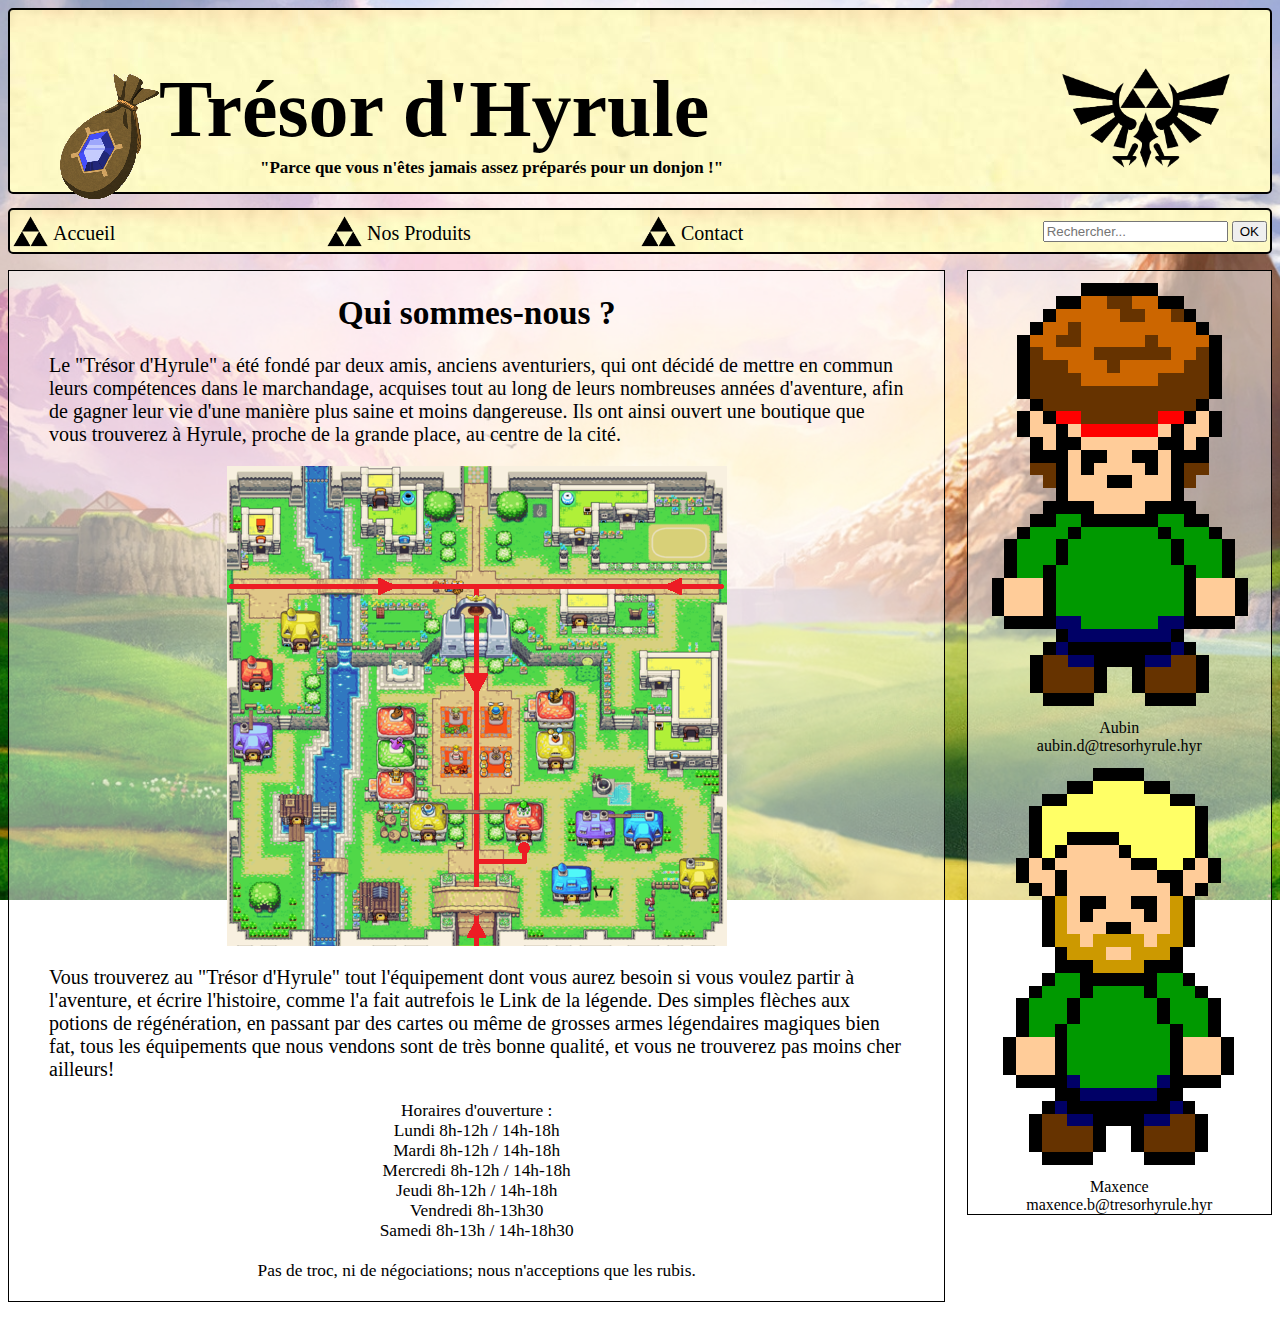
<file: Contact.html>
<!DOCTYPE html>
<html>
  <head>
    <meta charset="utf-8"/>
    <title>Trésor d'Hyrule - Contact</title>
	<link rel="stylesheet" type="text/css" href="contact.css"/>
  </head>
	<body>

	<!--Début entête-->
		<section class="entete">
		<section class="titre">
			<a href="pageaccueil.html"><img src="bourse.png" id="bourse"><h1>Trésor d'Hyrule</h1></a><img src="logozelda.png" id="logo">
			<h2>"Parce que vous n'êtes jamais assez préparés pour un donjon !"</h2>
		</section>
		<table>
		<tr>
		<td>	<a href="PageAccueil.html" id="link"><img src="triforce.png" id="imgonglet">Accueil</td>
		<td>	<a href="Produits.html" id="link"><img src="triforce.png" id="imgonglet">Nos Produits</td>
		<td>	<a href="Contact.html" id="link"><img src="triforce.png" id="imgonglet">Contact</td>
		<form>
				<th><th><input placeholder="Rechercher..."><a href="recherche.html"> <input type="button" value="OK"></a></th></th>
		</form>
		</tr>
		</table>
		</section>
	<!-- Fin entête-->
		<section class="bloc">
			<h1>Qui sommes-nous ?</h1>
			<section class="corps">
				<section>
				Le "Trésor d'Hyrule" a été fondé par deux amis, anciens aventuriers, qui ont décidé de mettre en commun leurs compétences dans le marchandage, acquises tout au long de leurs nombreuses années d'aventure, afin de gagner leur vie d'une manière plus saine et moins dangereuse.
				Ils ont ainsi ouvert une boutique que vous trouverez à Hyrule, proche de la grande place, au centre de la cité.
				</section>
				<img src="hyrulemap.png" id="map">
				<section>
				Vous trouverez au "Trésor d'Hyrule" tout l'équipement dont vous aurez besoin si vous voulez partir à l'aventure, et écrire l'histoire, comme l'a fait autrefois le Link de la légende. Des simples flèches aux potions de régénération, en passant par des cartes ou même de grosses armes légendaires magiques bien fat, tous les équipements que nous vendons sont de très bonne qualité, et vous ne trouverez pas moins cher ailleurs!
				</section>
				<section id="details">
				Horaires d'ouverture :<br/>
				Lundi 8h-12h / 14h-18h<br/>
				Mardi 8h-12h / 14h-18h<br/>
				Mercredi 8h-12h / 14h-18h<br/>
				Jeudi 8h-12h / 14h-18h<br/>
				Vendredi 8h-13h30<br/>
				Samedi 8h-13h / 14h-18h30<br/>
				<br/>
				Pas de troc, ni de négociations; nous n'acceptions que les rubis.				
				</section>
			</section>
		</section>
		<section class="photos">
			<img src="aubin.png">
			<section>
			Aubin<br/>
			aubin.d@tresorhyrule.hyr
			</section>
			<img src="maxence.png">
			<section>
			Maxence<br/>
			maxence.b@tresorhyrule.hyr
			</section>
			</section>
</file>
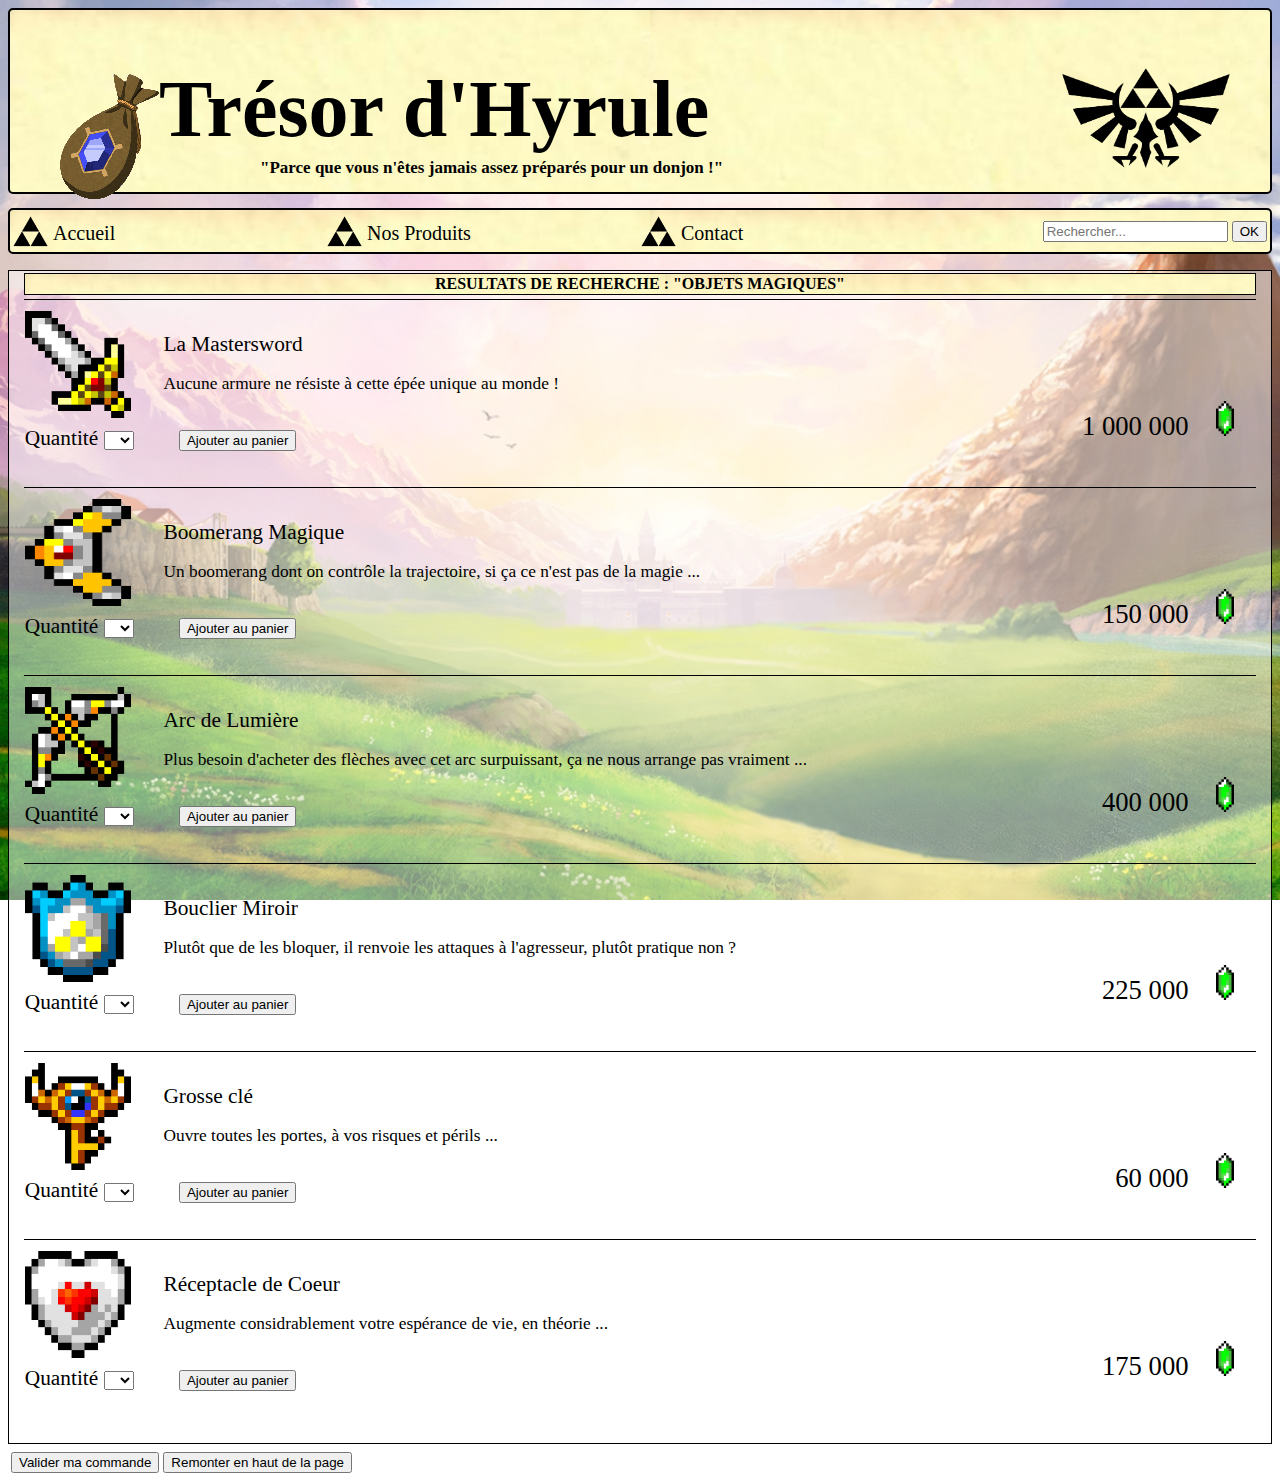
<file: recherche.html>
<!DOCTYPE html>
<html>
  <head>
    <meta charset="utf-8"/>
    <title>Trésor d'Hyrule - Recherche "Objets Magiques"</title>
	<link rel="stylesheet" type="text/css" href="recherche.css"/>
  </head>
	<body>

	<!--Début entête-->
		<section class="entete">
		<section class="titre">
			<a href="pageaccueil.html"><img src="bourse.png" id="bourse"><h1>Trésor d'Hyrule</h1></a><img src="logozelda.png" id="logo">
			<h2>"Parce que vous n'êtes jamais assez préparés pour un donjon !"</h2>
		</section>
		<table>
		<tr>
		<td>	<a href="PageAccueil.html" id="link"><img src="triforce.png" id="imgonglet">Accueil</td>
		<td>	<a href="Produits.html" id="link"><img src="triforce.png" id="imgonglet">Nos Produits</td>
		<td>	<a href="Contact.html" id="link"><img src="triforce.png" id="imgonglet">Contact</td>
		<form>
				<th><th><input placeholder="Rechercher..."><a href="recherche.html"> <input type="button" value="OK"></a></th></th>
		</form>
		</tr>
		</table>
		</section>
	<!-- Fin entête-->
	<section class="corps">
			<table  class="magic">
					<tr><th class="titretab">RESULTATS DE RECHERCHE : "OBJETS MAGIQUES"</th><tr>
					<tr><td class="produit"><img src="mastersword.png" class="item"><p class="name">La Mastersword</p><p class="desc">Aucune armure ne résiste à cette épée unique au monde !</p><p class="prix">1 000 000</p><img src="rubis.png" class="rubis">
						<form method="GET" class="quantite">Quantité
							<select>
								<option></option>
								<option>1</option>
								<option>2</option>
								<option>3</option>
								<option>4</option>
								<option>5</option>
							</select>
							<input type="submit" value="Ajouter au panier" class="panier">
						</form>
					</td></tr>
					<tr><td class="produit"><img src="magicboomerang.png" class="item"><p class="name">Boomerang Magique</p><p class="desc">Un boomerang dont on contrôle la trajectoire, si ça ce n'est pas de la magie ...</p><p class="prix">150 000</p><img src="rubis.png" class="rubis">
						<form method="GET" class="quantite">Quantité
							<select>
								<option></option>
								<option>1</option>
								<option>2</option>
								<option>3</option>
								<option>4</option>
								<option>5</option>
							</select>
							<input type="submit" value="Ajouter au panier" class="panier">
						</form>
					</td></tr>
					<tr><td class="produit"><img src="lightbow.png" class="item"><p class="name">Arc de Lumière</p><p class="desc">Plus besoin d'acheter des flèches avec cet arc surpuissant, ça ne nous arrange pas vraiment ...</p><p class="prix">400 000</p><img src="rubis.png" class="rubis">
						<form method="GET" class="quantite">Quantité
							<select>
								<option></option>
								<option>1</option>
								<option>2</option>
								<option>3</option>
								<option>4</option>
								<option>5</option>
							</select>
							<input type="submit" value="Ajouter au panier" class="panier">
						</form>
					</td></tr>
					<tr><td class="produit"><img src="mirrorshield.png" class="item"><p class="name">Bouclier Miroir</p><p class="desc">Plutôt que de les bloquer, il renvoie les attaques à l'agresseur, plutôt pratique non ?</p><p class="prix">225 000</p><img src="rubis.png" class="rubis">
						<form method="GET" class="quantite">Quantité
							<select>
								<option></option>
								<option>1</option>
								<option>2</option>
								<option>3</option>
								<option>4</option>
								<option>5</option>
							</select>
							<input type="submit" value="Ajouter au panier" class="panier">
						</form>
					</td></tr>
					<tr><td class="produit"><img src="bosskey.png" class="item"><p class="name">Grosse clé</p><p class="desc">Ouvre toutes les portes, à vos risques et périls ...</p><p class="prix">60 000</p><img src="rubis.png" class="rubis">
						<form method="GET" class="quantite">Quantité
							<select>
								<option></option>
								<option>1</option>
								<option>2</option>
								<option>3</option>
								<option>4</option>
								<option>5</option>
							</select>
							<input type="submit" value="Ajouter au panier" class="panier">
						</form>
					</td></tr>
					<tr><td class="produit"><img src="quarterheart.png" class="item"><p class="name">Réceptacle de Coeur</p><p class="desc">Augmente considrablement votre espérance de vie, en théorie ...</p><p class="prix">175 000</p><img src="rubis.png" class="rubis">
						<form method="GET" class="quantite">Quantité
							<select>
								<option></option>
								<option>1</option>
								<option>2</option>
								<option>3</option>
								<option>4</option>
								<option>5</option>
							</select>
							<input type="submit" value="Ajouter au panier" class="panier">
						</form>
					</td></tr>
			</table>
			<footer>
				<table>
					<tr>
						<td id="gauche"><a href="validcom.html"><button>Valider ma commande</button></a></td>
						<td id="droite"><a href="#link"><button>Remonter en haut de la page</button></a></td>
					</tr>
				</table>
			</footer>
	</body>
</html>
</file>
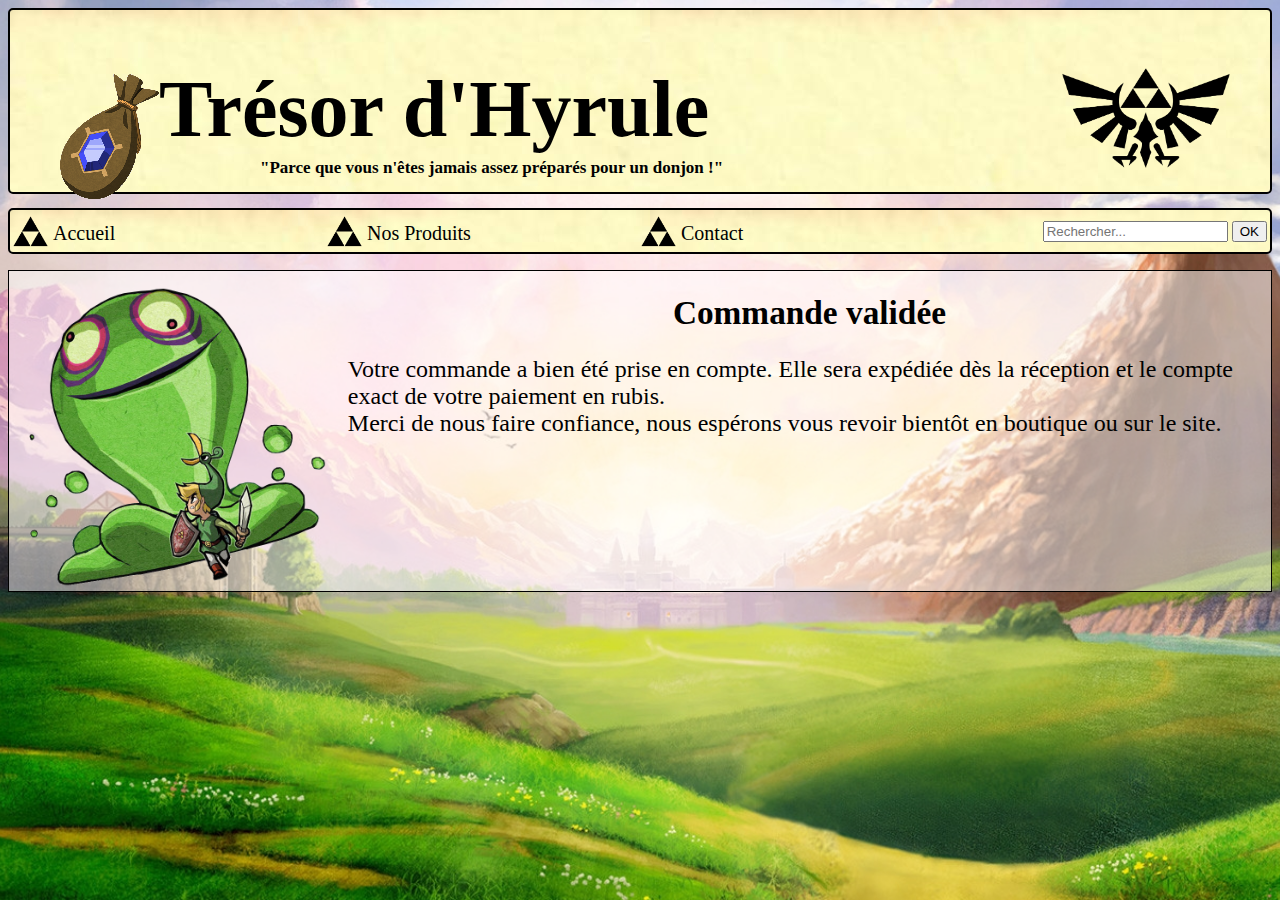
<file: Validation.html>
﻿<!DOCTYPE html>
<html>
  <head>
    <meta charset="utf-8"/>
    <title>Trésor d'Hyrule - Commande validée</title>
	<link rel="stylesheet" type="text/css" href="Validation.css"/>
  </head>
	<body>

	<!--Début entête-->
		<section class="entete">
		<section class="titre">
			<a href="pageaccueil.html"><img src="bourse.png" id="bourse"><h1>Trésor d'Hyrule</h1></a><img src="logozelda.png" id="logo">
			<h2>"Parce que vous n'êtes jamais assez préparés pour un donjon !"</h2>
		</section>
		<table>
		<tr>
		<td>	<a href="PageAccueil.html" id="link"><img src="triforce.png" id="imgonglet">Accueil</td>
		<td>	<a href="Produits.html" id="link"><img src="triforce.png" id="imgonglet">Nos Produits</td>
		<td>	<a href="Contact.html" id="link"><img src="triforce.png" id="imgonglet">Contact</td>
		<form>
				<th><th><input placeholder="Rechercher..."><a href="recherche.html"> <input type="button" value="OK"></a></th></th>
		</form>
		</tr>
		</table>
		</section>
	<!-- Fin entête-->
		<section class="bloc">
		<img src="blob.png">
			<h1>Commande validée</h1>
			<section>
			Votre commande a bien été prise en compte. Elle sera expédiée dès la réception et le compte exact de votre paiement en rubis.<br/>
			Merci de nous faire confiance, nous espérons vous revoir bientôt en boutique ou sur le site.
			</section>
		</section>
</file>
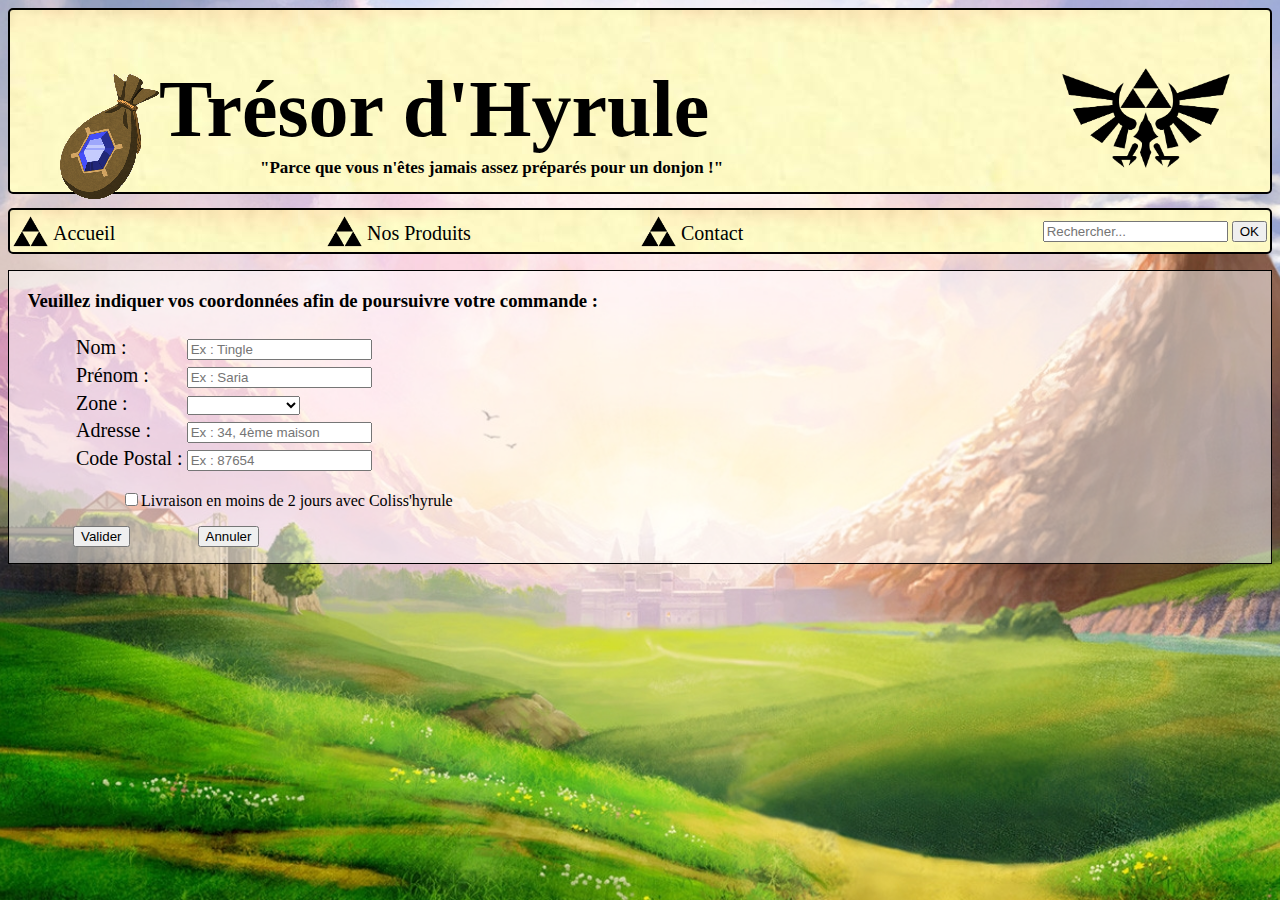
<file: validcom.html>
<!DOCTYPE html>
<html>
  <head>
    <meta charset="utf-8"/>
    <title>Trésor d'Hyrule - Valider la commande</title>
	<link rel="stylesheet" type="text/css" href="validcom.css"/>
  </head>
	<body>

	<!--Début entête-->
		<section class="entete">
		<section class="titre">
			<a href="pageaccueil.html"><img src="bourse.png" id="bourse"><h1>Trésor d'Hyrule</h1></a><img src="logozelda.png" id="logo">
			<h2>"Parce que vous n'êtes jamais assez préparés pour un donjon !"</h2>
		</section>
		<table>
		<tr>
		<td>	<a href="PageAccueil.html" id="link"><img src="triforce.png" id="imgonglet">Accueil</td>
		<td>	<a href="produits.html" id="link"><img src="triforce.png" id="imgonglet">Nos Produits</td>
		<td>	<a href="Contact.html" id="link"><img src="triforce.png" id="imgonglet">Contact</td>
		<form>
				<th><th><input placeholder="Rechercher..."><a href="recherche.html"> <input type="button" value="OK"></a></th></th>
		</form>
		</tr>
		</table>
		</section>
	<!-- Fin entête-->
		<section id="commande">
			<table id="coord">
				<tr><h3>Veuillez indiquer vos coordonnées afin de poursuivre votre commande :</h3></tr>
				<section>
					<tr><td>Nom :</td><td><input type="text" placeholder="Ex : Tingle"></td></tr>
					<tr><td>Prénom :</td><td><input type="text" placeholder="Ex : Saria"></td></tr>
					<tr><td>Zone :</td><td><select value="z">
									<option></option>
									<option>Celesbourg</option>
									<option>Cocorico</option>
									<option>Farore</option>
									<option>Lanelle</option>
									<option>Ranch Lon Lon</option>
									<option>Toal</option>
									<option>Village Kokiri</option>
								</select></td></tr>
					<tr><td>Adresse :</td><td><input type="text" placeholder="Ex : 34, 4ème maison"></td></tr>
					<tr><td>Code Postal :</td><td><input type="text" placeholder="Ex : 87654"></td></tr>
					<table>
					<p id="livr"><input type="checkbox">Livraison en moins de 2 jours avec Coliss'hyrule</p>
					</table>
					<a href="Validation.html" class="bouton"><button>Valider</button></a>
					<a href="Produits.html" class="bouton"><button>Annuler</button></a>
				</section>
			</table>
</file>
<file: contact.css>
body
{
background-image: url("hyruleback.png");
background-size: 100%;
background-attachment: fixed;
background-size: cover;
background-position: center center;
font-family:forte;
}

/*Début entête*/

.entete h2
{
font-size:17px;
padding-left: 200px;
margin-top: -50px
}

.entete table
{
width:100%;
border:2px solid black;
border-radius:5px;
background-image: url("parchemin.jpg");
}

.entete td
{
font-size:20px;
font-family:Forte;
width:25%;
text-align:left;
padding-top:10px;
margin-left: px
}

.entete th
{
text-align:right;
}

.entete .titre
{
border: 2px solid black;
border-radius: 5px;
font-size:40px;
font-family:Forte;
background-image: url("parchemin.jpg");
margin-bottom: 2px;
padding-left:50px
}

.entete .titre img
{
height:125px;
float:left;
}

.entete img
{
float: left;
height: 150px;
}

.entete a
{
color:black;
text-decoration: none
}

.entete td img
{
height:35px;
float:left;
margin-top: -22px
}

#link
{
padding-left: 5px
}

#link:hover
{
	color:grey;
}

#logo
{
height:100px;
float:right;
margin-top:-3.5em;
padding-right:1em
}

#bourse
{
	margin-top: 10px;
}

#imgonglet
{
	padding-top:14px;
}
/*Fin entête*/

.bloc
{
	border: 1px solid black;
	background-color:rgba(255,255,255,0.5);
	margin-top:1em;
	margin-bottom:1em;
	width: 74%;
	float:left;
}

.bloc h1
{
	text-align:center;
	font-size: 25pt
}

.bloc section
{
	margin:1em;
	font-size:15pt
}

.bloc img
{
	display:block;
	margin-right: auto;
	margin-left: auto;
}

.photos
{
	border: 1px solid black;
	background-color:rgba(255,255,255,0.5);
	margin-top:1em;
	margin-bottom:1em;
	width: 24%;
	float:right;
	font-family: forte;
}

.photos section
{
	text-align:center;
	font-family:Impact
}

.photos img
{
	display:block;
	margin-right: auto;
	margin-left: auto;
}

#details
{
	font-size:13pt;
	text-align:center;
}
</file>
<file: recherche.css>
body
{
background-image: url("hyruleback.png");
background-size: 100%;
background-attachment: fixed;
background-size: cover;
background-position: center center;
font-family:forte;
}

/*Début entête*/

.entete h2
{
font-size:17px;
padding-left: 200px;
margin-top: -50px
}

.entete table
{
width:100%;
border:2px solid black;
border-radius:5px;
background-image: url("parchemin.jpg");
}

.entete td
{
font-size:20px;
font-family:Forte;
width:25%;
text-align:left;
padding-top:10px;
margin-left: px
}

.entete th
{
text-align:right;
}

.entete .titre
{
border: 2px solid black;
border-radius: 5px;
font-size:40px;
font-family:Forte;
background-image: url("parchemin.jpg");
margin-bottom: 2px;
padding-left:50px
}

.entete .titre img
{
height:125px;
float:left;
}

.entete img
{
float: left;
height: 150px;
}

.entete a
{
color:black;
text-decoration: none
}

.entete td img
{
height:35px;
float:left;
margin-top: -22px
}

#link
{
padding-left: 5px
}

#link:hover
{
	color:grey;
}

#logo
{
height:100px;
float:right;
margin-top:-3.5em;
padding-right:1em
}

#bourse
{
	margin-top: 10px;
}

#imgonglet
{
	padding-top:14px;
}

/*Fin entête*/

/*Tableau produits*/

.magic
{
	border: 1px solid black;
	margin-top: 1em;
	padding-right: 0.8em;
	padding-left: 0.8em;
	padding-bottom:1em;
	background-color:rgba(255,255,255,0.5);
	float:left;
	font-family:Forte;
	width: 100%;
}

.produit p
{
	padding-top:-30em;
}

.name
{
	font-size: 16pt
}

.produit
{
	font-size:16pt;
	border-top-width:1px;
	border-top-style: solid;
	width:35em;
	padding-bottom: 0.8em;
	padding-top: 0.5em;
	margin-top:-5em;
	margin-left: 3em;
}

#first
{
	font-size:16pt;
	border-top-width:1px;
	width:35em;
	padding-bottom: 0.8em;
	padding-top: 0.5em;
	margin-top:-5em;
	margin-left: 3em;
}

.titretab
{
	border: 1px solid black;
	background-image: url("parchemin.jpg");
	margin-left:90em;
}

.item
{
	width:5em;
	height:5em;
	float:left;
	padding-right: 1.5em;
}

.prix
{
	text-align:right;
	font-size:20pt;
	margin-right: 2.5em;
	margin-top: 2em;
}

.desc
{
	float:left;
	margin-top: -5px;
	font-size: 13pt
}


.rubis
{
	height:35px;
	float:right;
	padding-left:1em;
	margin-right: 1em;
	margin-top: -3.15em;
}

.quantite
{
	margin-top:-2em;
}

.panier
{
	margin-left: 3em;
}

footer table
{
	float: left;
	padding-top: 5px;
}
</file>
<file: Validation.css>
body
{
background-image: url("hyruleback.png");
background-size: 100%;
background-attachment: fixed;
background-size: cover;
background-position: center center;
font-family:forte;
}

/*D�but ent�te*/

.entete h2
{
font-size:17px;
padding-left: 200px;
margin-top: -50px
}

.entete table
{
width:100%;
border:2px solid black;
border-radius:5px;
background-image: url("parchemin.jpg");
}

.entete td
{
font-size:20px;
font-family:Forte;
width:25%;
text-align:left;
padding-top:10px;
margin-left: px
}

.entete th
{
text-align:right;
}

.entete .titre
{
border: 2px solid black;
border-radius: 5px;
font-size:40px;
font-family:Forte;
background-image: url("parchemin.jpg");
margin-bottom: 2px;
padding-left:50px
}

.entete .titre img
{
height:125px;
float:left;
}

.entete img
{
float: left;
height: 150px;
}

.entete a
{
color:black;
text-decoration: none
}

.entete td img
{
height:35px;
float:left;
margin-top: -22px
}

#link
{
padding-left: 5px
}

#link:hover
{
	color:grey;
}

#logo
{
height:100px;
float:right;
margin-top:-3.5em;
padding-right:1em
}

#bourse
{
	margin-top: 10px;
}

#imgonglet
{
	padding-top:14px;
}
/*Fin ent�te*/

.bloc
{
	border: 1px solid black;
	background-color:rgba(255,255,255,0.5);
	margin-top:1em;
	margin-bottom:1em;
	height:20em;
}

.bloc img
{
	float:left;
	height: 300px;
	margin:1em;
}

.bloc section
{
	margin: 1em;
	font-size:18pt;
}

.bloc h1
{
	text-align:center;
	font-size:25pt;
}
</file>
<file: validcom.css>
body
{
background-image: url("hyruleback.png");
background-size: 100%;
background-attachment: fixed;
background-size: cover;
background-position: center center;
font-family:forte;
}

/*Début entête*/

.entete h2
{
font-size:17px;
padding-left: 200px;
margin-top: -50px
}

.entete table
{
width:100%;
border:2px solid black;
border-radius:5px;
background-image: url("parchemin.jpg");
}

.entete td
{
font-size:20px;
font-family:Forte;
width:25%;
text-align:left;
padding-top:10px;
margin-left: px
}

.entete th
{
text-align:right;
}

.entete .titre
{
border: 2px solid black;
border-radius: 5px;
font-size:40px;
font-family:Forte;
background-image: url("parchemin.jpg");
margin-bottom: 2px;
padding-left:50px
}

.entete .titre img
{
height:125px;
float:left;
}

.entete img
{
float: left;
height: 150px;
}

.entete a
{
color:black;
text-decoration: none
}

.entete td img
{
height:35px;
float:left;
margin-top: -22px
}

#link
{
padding-left: 5px
}

#link:hover
{
	color:grey;
}

#logo
{
height:100px;
float:right;
margin-top:-3.5em;
padding-right:1em
}

#bourse
{
	margin-top: 10px;
}

#imgonglet
{
	padding-top:14px;
}

/*Fin entête*/

#commande
{
	border:1px solid black;
	background-color:rgba(255,255,255,0.5);
	padding-bottom: 1em;
	margin-top: 1em;
}

#commande td
{
	font-size: 15pt
}

#livr
{
	vertical-align: bottom;
	margin-left: 7em;
}

h3
{
	margin-left: 1em;
}

#coord
{
	margin-left: 4em;
	margin-right: auto;
}

.bouton
{
	margin-left: 4em;
	text-decoration:none;
}
</file>
